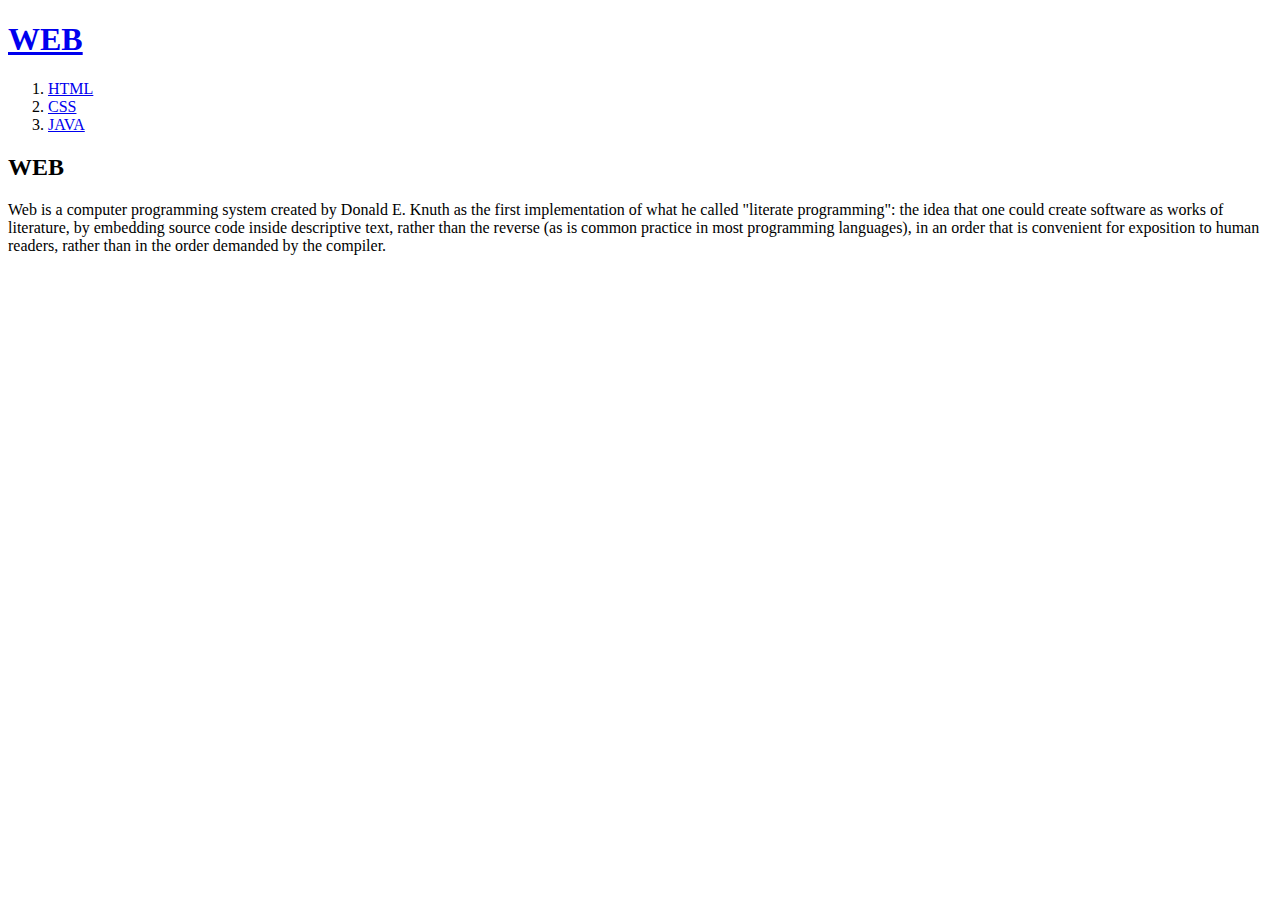
<file: index.html>
<!doctype html>
<html>
<head>
 <title>WEB1-Welcome</title>
 <meta charset="utf-8">
 </style>
</head>
<body>
  <h1><a href="index.html">WEB</a></h1>
  <ol>
     <li><a href="1.html">HTML</a></li>
     <li><a href="2.html">CSS</a></li>
     <li><a href="3.html">JAVA</a></li>
    </ol>
    <h2>WEB</h2>
    <p>
      Web is a computer programming system created by Donald E. Knuth as the first implementation of what he called "literate programming": the idea that one could create software as works of literature, by embedding source code inside descriptive text, rather than the reverse (as is common practice in most programming languages),
      in an order that is convenient for exposition to human readers, rather than in the order demanded by the compiler.
    </p>
</body>
</html>
</file>
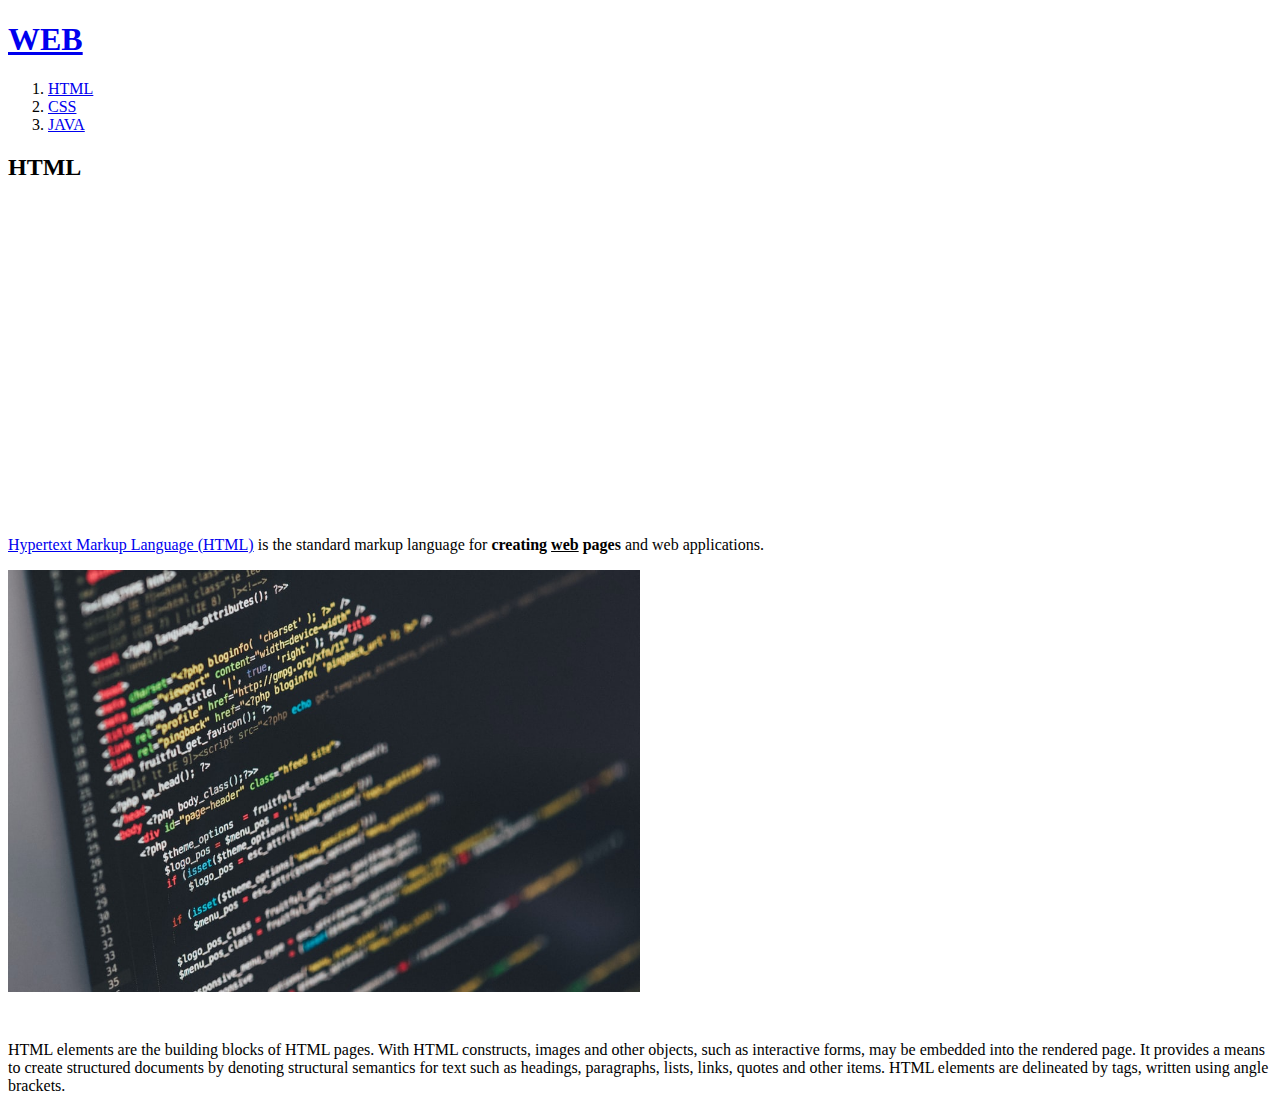
<file: 1.html>
<!doctype html>
<html>
<head>
 <title>WEB1-HTML</title>
 <meta charset="utf-8">
</head>
<body>
  <h1><a href="index.html">WEB</a></h1>
  <ol>
     <li><a href="1.html">HTML</a></li>
     <li><a href="2.html">CSS</a></li>
     <li><a href="3.html">JAVA</a></li>
    </ol>
    <h2>HTML</h2>
    <p>
      <iframe width="560" height="315" src="https://www.youtube.com/embed/7T7r_oSp0SE" frameborder="0" allow="accelerometer; autoplay; encrypted-media; gyroscope; picture-in-picture" allowfullscreen></iframe>
    </P>
    <p><a href="https://www.w3.org/TR/html5/"
    target="_blank" title="HTML5 specification">
    Hypertext Markup Language (HTML)</a>
    is the standard markup language
    for <strong>creating <u>web</u> pages</strong> and web applications.</p>
    <img src= "webb.jpg" width="50%">
  <p style="margin-top:45px;">HTML elements are the building blocks of HTML pages.
  With HTML constructs, images and other objects, such as interactive forms,
  may be embedded into the rendered page. It provides a means to create structured documents
  by denoting structural semantics for text such as headings, paragraphs, lists, links, quotes and other items.
  HTML elements are delineated by tags, written using angle brackets. </p>

  <p>
    <div id="disqus_thread"></div>
<script>

/**
*  RECOMMENDED CONFIGURATION VARIABLES: EDIT AND UNCOMMENT THE SECTION BELOW TO INSERT DYNAMIC VALUES FROM YOUR PLATFORM OR CMS.
*  LEARN WHY DEFINING THESE VARIABLES IS IMPORTANT: https://disqus.com/admin/universalcode/#configuration-variables*/
/*
var disqus_config = function () {
this.page.url = PAGE_URL;  // Replace PAGE_URL with your page's canonical URL variable
this.page.identifier = PAGE_IDENTIFIER; // Replace PAGE_IDENTIFIER with your page's unique identifier variable
};
*/
(function() { // DON'T EDIT BELOW THIS LINE
var d = document, s = d.createElement('script');
s.src = 'https://beemil94.disqus.com/embed.js';
s.setAttribute('data-timestamp', +new Date());
(d.head || d.body).appendChild(s);
})();
</script>
<noscript>Please enable JavaScript to view the <a href="https://disqus.com/?ref_noscript">comments powered by Disqus.</a></noscript>

  </P>
</body>
</html>
</file>
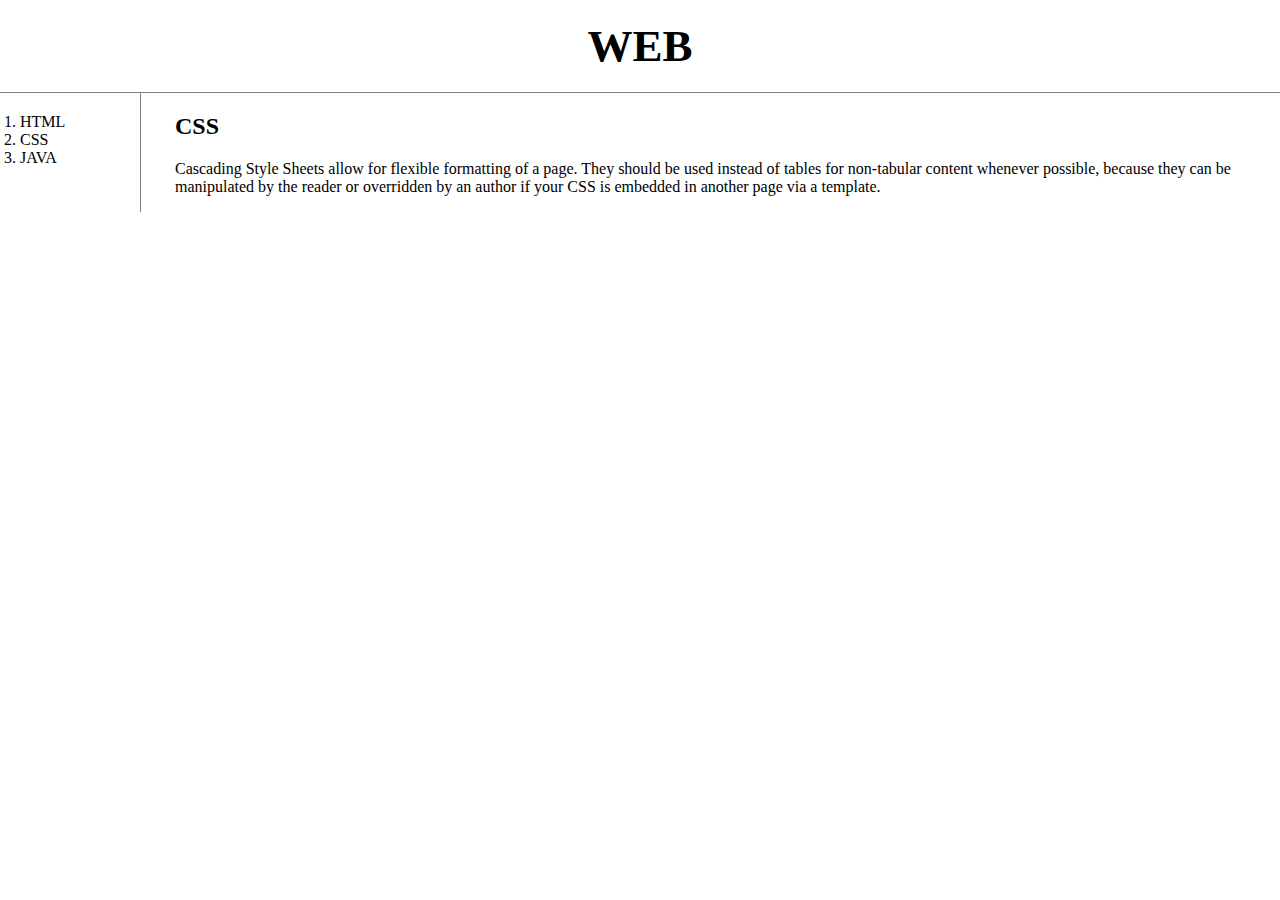
<file: 2.html>
<!doctype html>
<html>
<head>
 <title>WEB1-CSS</title>
 <meta charset="utf-8">
 <style>
 body{
   margin:0;
 }
  a {
    color:black;
    text-decoration: none;
  }
  h1 {
    font-size: 45px;
    text-align: center;
    border-bottom:1px solid gray;
    margin:0;
    padding:20px;
  }
  ol{
    border-right:1px solid gray;
    width:100px;
    margin:0;
    padding:20px;
  }
  #grid {
    display: grid;
    grid-template-columns:150px 1fr;
  }
  #grid ol{
    padding-lefi:33px;
  }
  #grid #article{
    padding-left:25px;
  }
 </style>
</head>
<body>
<h1><a href="index.html">WEB</a></h1>
  <div id="grid">
  <ol>
     <li><a href="1.html" >HTML</a></li>
     <li><a href="2.html" >CSS</a></li>
     <li><a href="3.html">JAVA</a></li>
  </ol>
   <div id="article">
    <h2>CSS</h2>
    <p>
      Cascading Style Sheets allow for flexible formatting of a page.
      They should be used instead of tables for non-tabular content whenever possible,
      because they can be manipulated by the reader or overridden by an author
      if your CSS is embedded in another page via a template.
    </p>
   </div>
 </div>
</body>
</html>
</file>
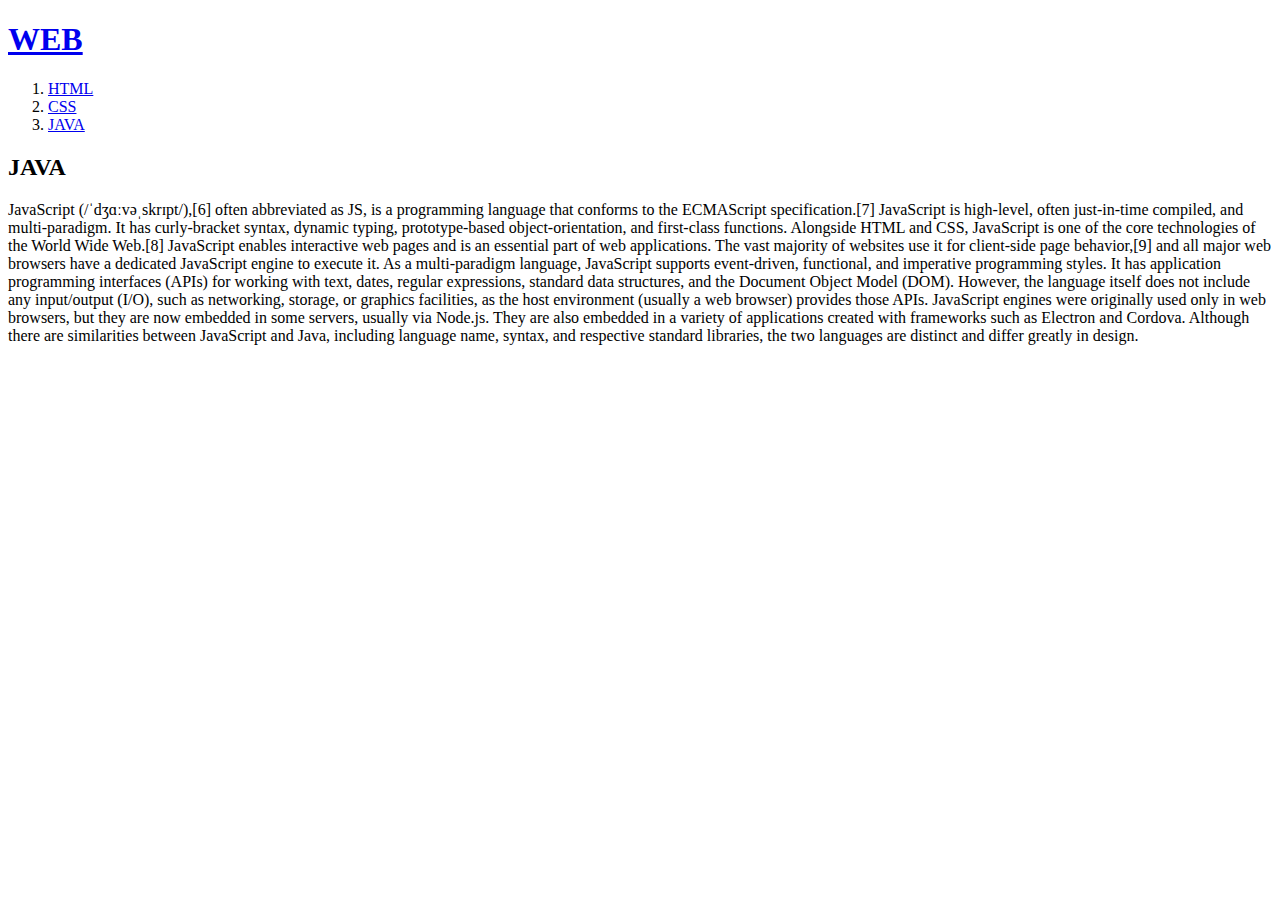
<file: 3.html>
<!doctype html>
<html>
<head>
 <title>WEB1-JAVA</title>
 <meta charset="utf-8">
 </head>
<body>
  <h1><a href="index.html">WEB</a></h1>
  <ol>
     <li><a href="1.html">HTML</a></li>
     <li><a href="2.html">CSS</a></li>
     <li><a href="3.html">JAVA</a></li>
    </ol>
    <h2>JAVA</h2>
    <p>
      JavaScript (/ˈdʒɑːvəˌskrɪpt/),[6] often abbreviated as JS, is a programming language that conforms to the ECMAScript specification.[7] JavaScript is high-level, often just-in-time compiled, and multi-paradigm. It has curly-bracket syntax, dynamic typing, prototype-based object-orientation, and first-class functions.
      Alongside HTML and CSS, JavaScript is one of the core technologies of the World Wide Web.[8] JavaScript enables interactive web pages and is an essential part of web applications. The vast majority of websites use it for client-side page behavior,[9] and all major web browsers have a dedicated JavaScript engine to execute it.
      As a multi-paradigm language, JavaScript supports event-driven, functional, and imperative programming styles. It has application programming interfaces (APIs) for working with text, dates, regular expressions, standard data structures, and the Document Object Model (DOM). However, the language itself does not include any input/output (I/O), such as networking, storage, or graphics facilities, as the host environment (usually a web browser) provides those APIs.
      JavaScript engines were originally used only in web browsers, but they are now embedded in some servers, usually via Node.js. They are also embedded in a variety of applications created with frameworks such as Electron and Cordova.
      Although there are similarities between JavaScript and Java, including language name, syntax, and respective standard libraries, the two languages are distinct and differ greatly in design.
    </p>
</body>
    </P>
</body>
</html>
</file>
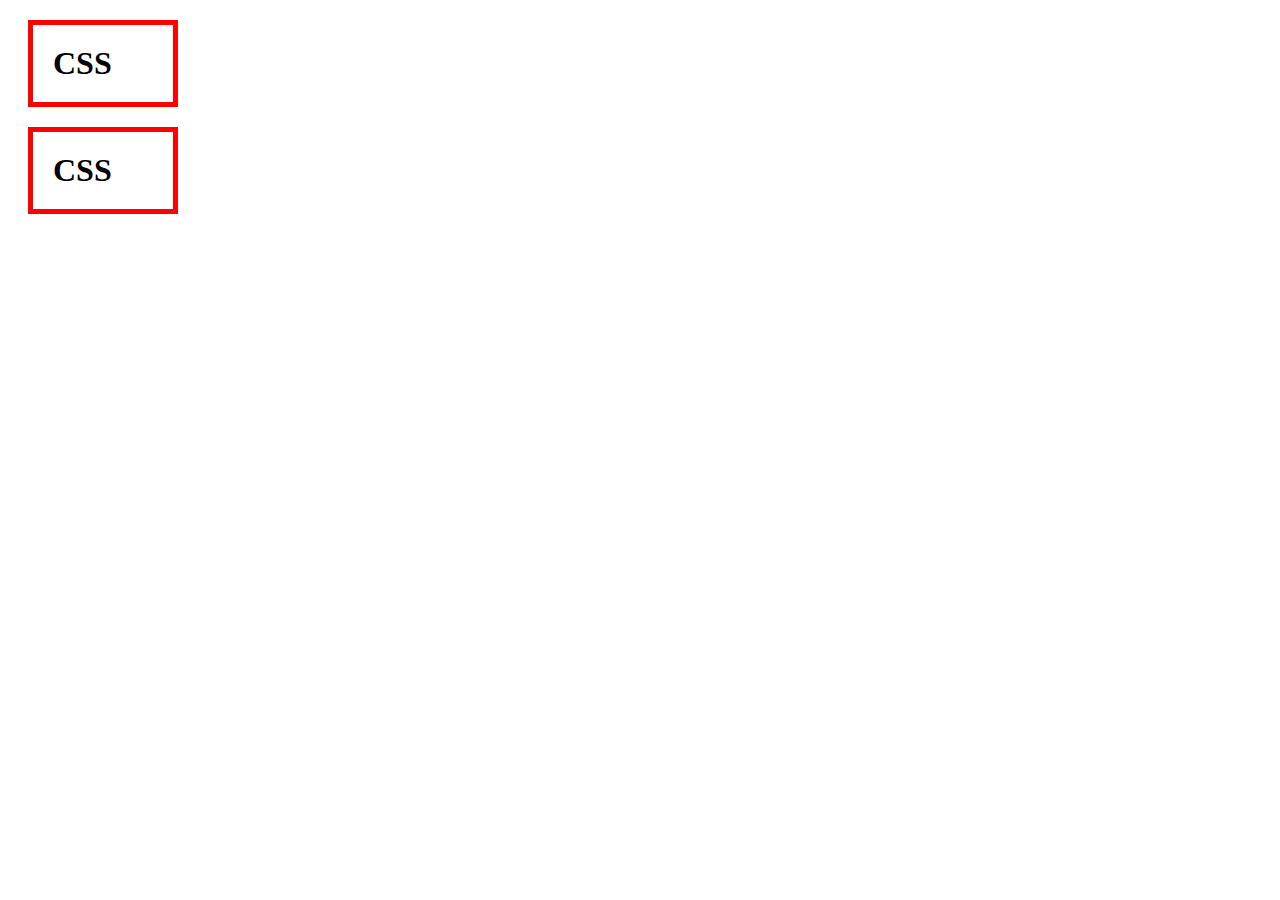
<file: box.html>
<!doctype html>
<html>
<head>
  <meta charset="utf-8">
  <title></title>
  <style>
      h1{
      border:5px solid red;
      padding:20px;
      margin:20px;
      display:block;
      width:100px;
          }
      </style>
    </head>
  <body>
    <h1>CSS</h1>
    <h1>CSS</h1>
  </body>
</html>
</file>
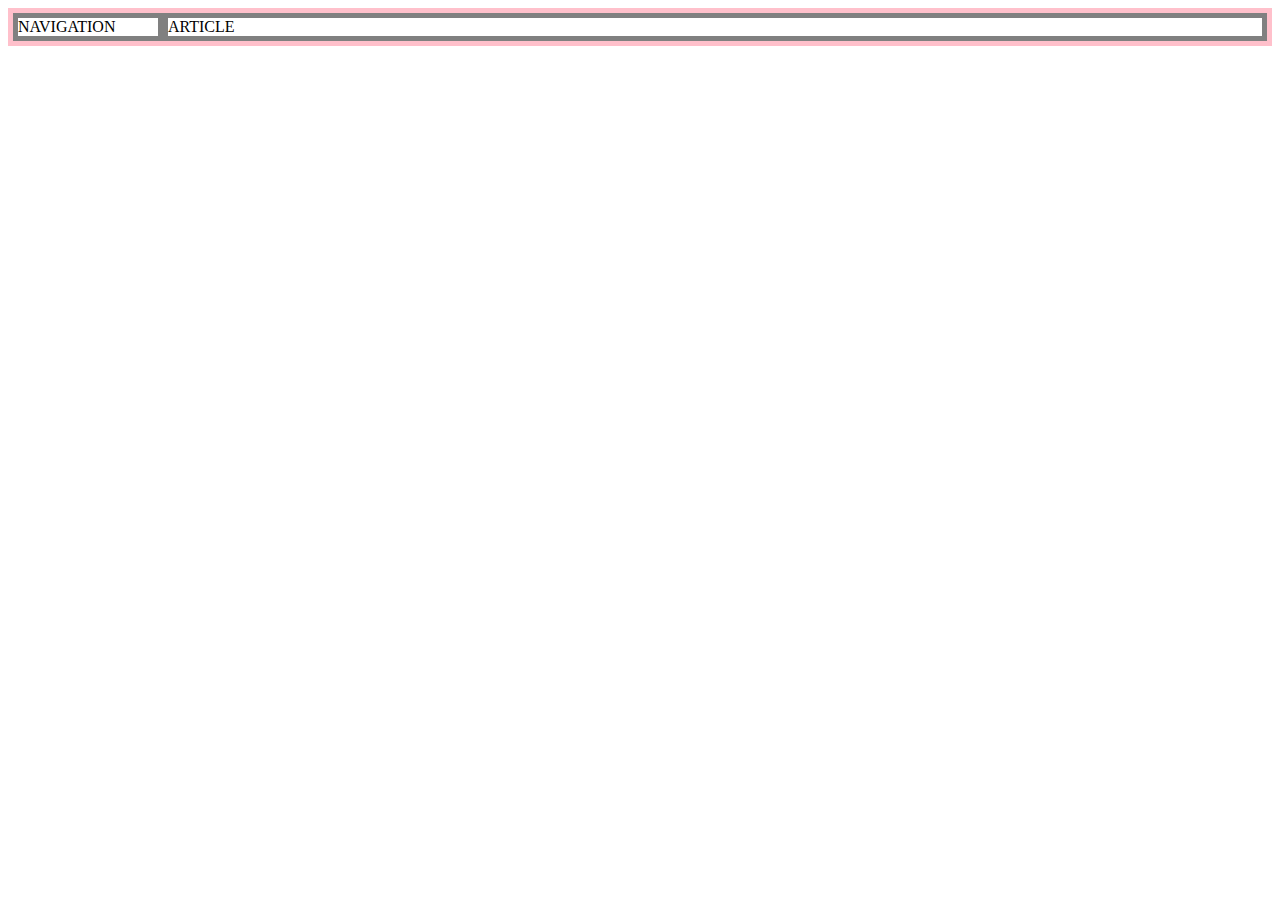
<file: grld.html>
<!doctype html>
<html>
<head>
  <meta charset="utf-8">
  <title></title>
  <style>
    #grid{
      border:5px solid pink;
      display:grid;
      grid-template-columns:150px 1fr;
    }
    div {
      border:5px solid gray;
  }
  </style>
</head>
<body>
  <div id="grid">
  <div>NAVIGATION</div>
  <div>ARTICLE</div>
  </div>
</body>
</html>
</file>
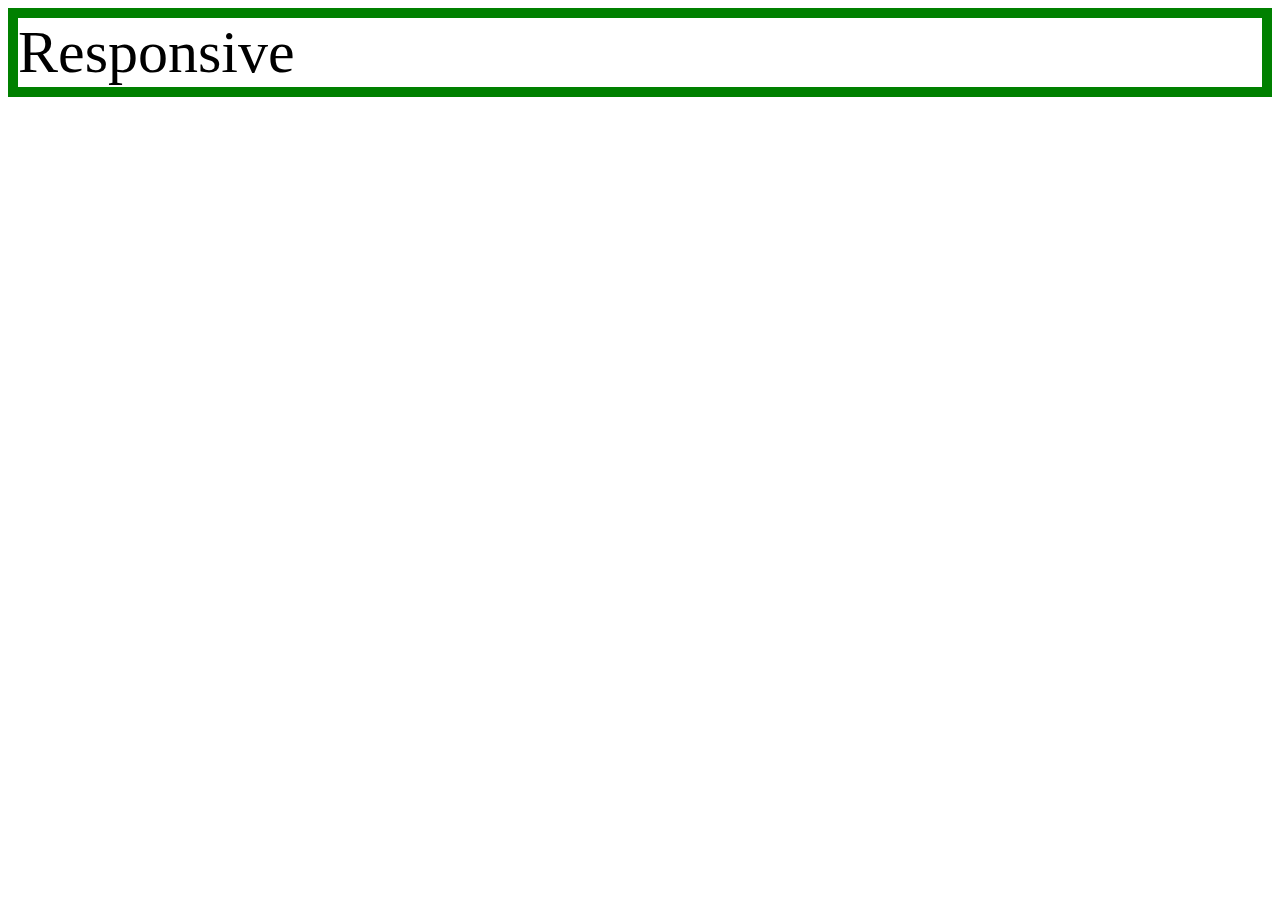
<file: mediaquery.html>
<!doctype html>
<html>
 <head>
  <meta charset="utf-8">
  <title></title>
  <style>
    div{
      border:10px solid green;
      font-size:60px;
    }
    @media(max-width:800px){
     div{
       display:none;
     }
   }
  </style>
 </head>
<body>
  <div>
    Responsive
  </div>
</body>
</html>
</file>
